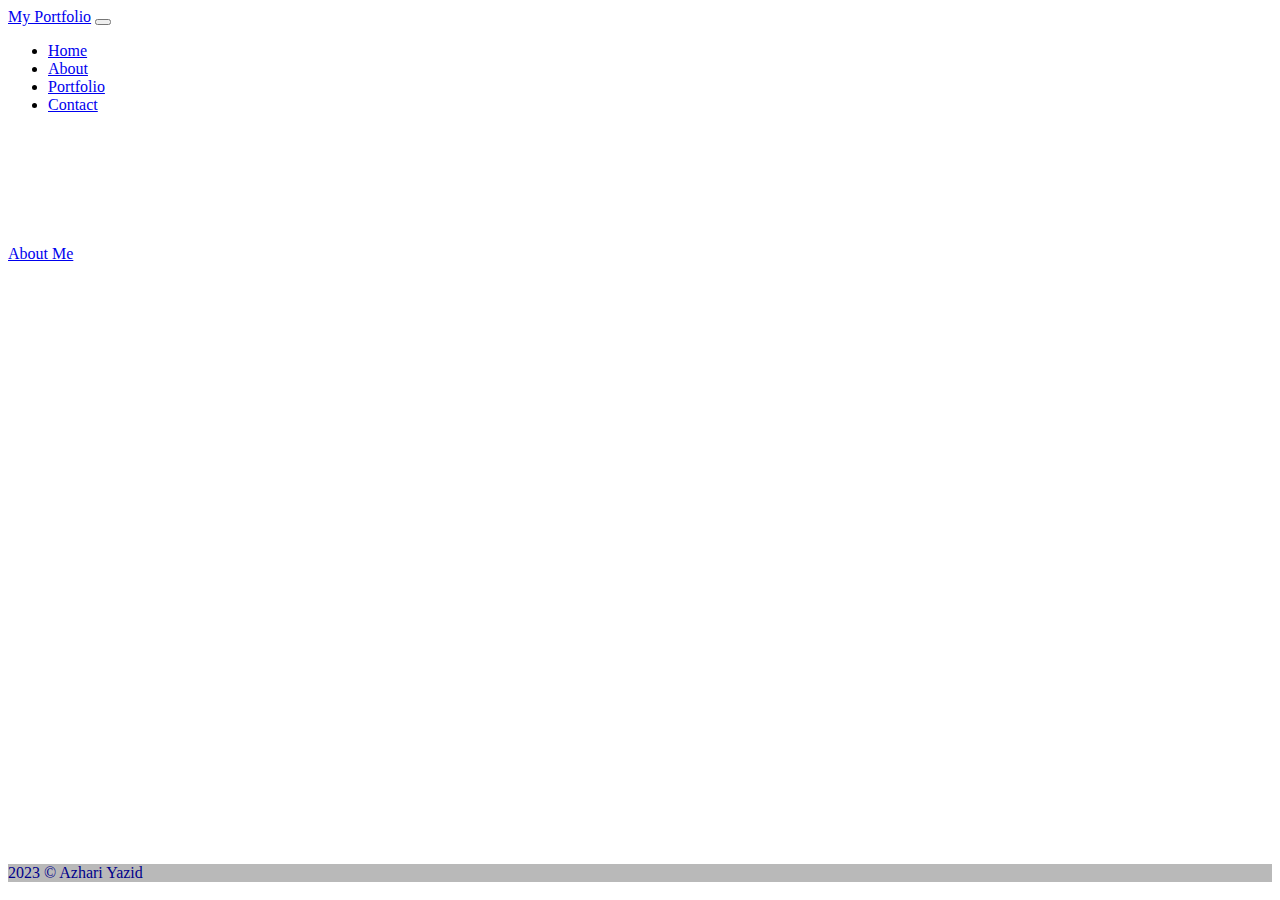
<file: index.html>
<!DOCTYPE html>
<html lang="en">

<head>
    <meta charset="UTF-8">
    <meta name="viewport" content="width=device-width, initial-scale=1.0">

    <link href="https://cdn.jsdelivr.net/npm/bootstrap@5.3.0-alpha1/dist/css/bootstrap.min.css" rel="stylesheet"
        integrity="sha384-GLhlTQ8iRABdZLl6O3oVMWSktQOp6b7In1Zl3/Jr59b6EGGoI1aFkw7cmDA6j6gD" crossorigin="anonymous" />
    <link rel="stylesheet" href="https://cdnjs.cloudflare.com/ajax/libs/font-awesome/6.3.0/css/all.min.css"
        integrity="sha512-SzlrxWUlpfuzQ+pcUCosxcglQRNAq/DZjVsC0lE40xsADsfeQoEypE+enwcOiGjk/bSuGGKHEyjSoQ1zVisanQ=="
        crossorigin="anonymous">

    <title>Document</title>
    <link rel="stylesheet" type="text/css" href="css\style.css">
</head>

<body>

    <nav class="navbar fixed-top navbar-expand-lg navbar-dark bg-dark">
        <div class="container-fluid">
            <a class="navbar-brand" href="#">My Portfolio</a>
            <button class="navbar-toggler" type="button" data-bs-toggle="collapse" data-bs-target="#navbarNav"
                aria-controls="navbarNav" aria-expanded="false" aria-label="Toggle navigation">
                <span class="navbar-toggler-icon"></span>
            </button>
            <div class="collapse navbar-collapse" id="navbarNav">
                <ul class="navbar-nav ms-auto">
                    <li class="nav-item">
                        <a class="nav-link active" aria-current="page" href="index.html">Home</a>
                    </li>
                    <li class="nav-item">
                        <a class="nav-link" href="about.html">About</a>
                    </li>
                    <li class="nav-item">
                        <a class="nav-link" href="portofolio.html">Portfolio</a>
                    </li>
                    <li class="nav-item">
                        <a class="nav-link" href="contact.html">Contact</a>
                    </li>
                </ul>
            </div>
        </div>
    </nav>

    <section class="d-flex align-items-center home">
        <div class="container d-flex flex-column align-items-center" data-aos="zoom-in" data-aos-delay="100">
            <h2><b>Azhari Yazid</b></h2>
            <p>I'm a student from Universitas Esa Unggul</p>
            <a href="about.html" class="btn btn-light">About Me</a>
        </div>
    </section>

    <footer class="text-center text-white sosmed">
        <div class="container pt-4">
            <section class="mb-4">
                <!-- Facebook -->
                <a class="btn btn-link btn-floating btn-lg text-dark m-1" href="https://www.facebook.com/yaziiid14"
                    target="_blank" role="button" data-mdb-ripple-color="dark"><i class="fab fa-facebook-f"></i></a>

                <!-- Google -->
                <a class="btn btn-link btn-floating btn-lg text-dark m-1" href="mailto:azharyazied@gmail.com"
                    target="_blank" role="button" data-mdb-ripple-color="dark"><i class="fab fa-google"></i></a>

                <!-- Instagram -->
                <a class="btn btn-link btn-floating btn-lg text-dark m-1" href="https://www.instagram.com/yaziiid_/"
                    target="_blank" role="button" data-mdb-ripple-color="dark"><i class="fab fa-instagram"></i></a>

                <!-- Linkedin -->
                <a class="btn btn-link btn-floating btn-lg text-dark m-1"
                    href="https://www.linkedin.com/in/azhari-yazid-23873228b" target="_blank" role="button"
                    data-mdb-ripple-color="dark"><i class="fab fa-linkedin"></i></a>

                <!-- Github -->
                <a class="btn btn-link btn-floating btn-lg text-dark m-1" href="https://github.com/yaziid14"
                    target="_blank" role="button" data-mdb-ripple-color="dark"><i class="fab fa-github"></i></a>
            </section>
        </div>

        <div class="text-center p-3 copyright">2023 © Azhari Yazid</div>
    </footer>

</body>

</html>
</file>
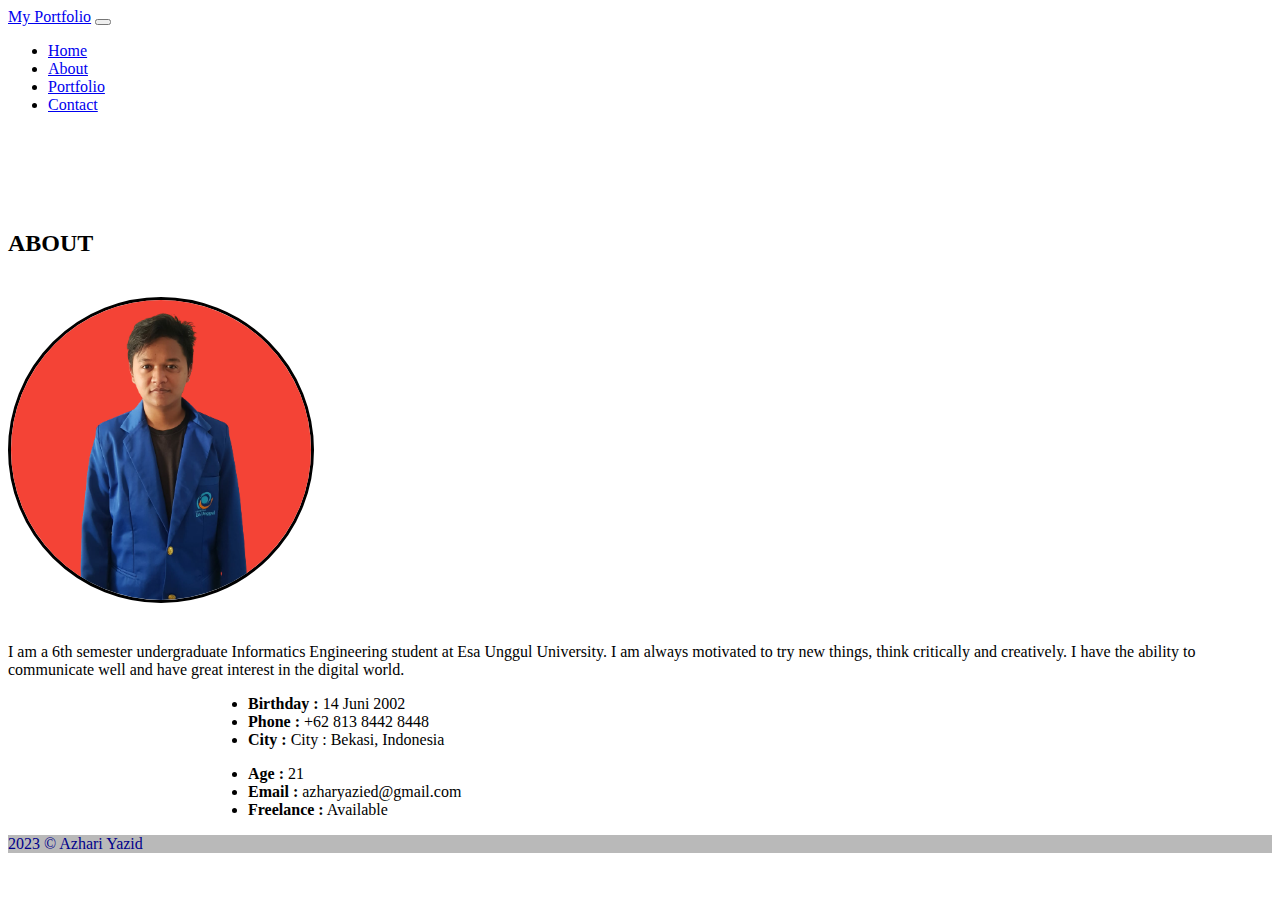
<file: about.html>
<!DOCTYPE html>
<html lang="en">

<head>
    <meta charset="UTF-8">
    <meta name="viewport" content="width=device-width, initial-scale=1.0">

    <link href="https://cdn.jsdelivr.net/npm/bootstrap@5.3.0-alpha1/dist/css/bootstrap.min.css" rel="stylesheet"
        integrity="sha384-GLhlTQ8iRABdZLl6O3oVMWSktQOp6b7In1Zl3/Jr59b6EGGoI1aFkw7cmDA6j6gD" crossorigin="anonymous" />
    <link rel="stylesheet" href="https://cdnjs.cloudflare.com/ajax/libs/font-awesome/6.3.0/css/all.min.css"
        integrity="sha512-SzlrxWUlpfuzQ+pcUCosxcglQRNAq/DZjVsC0lE40xsADsfeQoEypE+enwcOiGjk/bSuGGKHEyjSoQ1zVisanQ=="
        crossorigin="anonymous">

    <title>Document</title>
    <link rel="stylesheet" type="text/css" href="css\style.css">
</head>

<body>

    <nav class="navbar fixed-top navbar-expand-lg navbar-dark bg-dark">
        <div class="container-fluid">
            <a class="navbar-brand" href="#">My Portfolio</a>
            <button class="navbar-toggler" type="button" data-bs-toggle="collapse" data-bs-target="#navbarNav"
                aria-controls="navbarNav" aria-expanded="false" aria-label="Toggle navigation">
                <span class="navbar-toggler-icon"></span>
            </button>
            <div class="collapse navbar-collapse" id="navbarNav">
                <ul class="navbar-nav ms-auto">
                    <li class="nav-item">
                        <a class="nav-link" href="index.html">Home</a>
                    </li>
                    <li class="nav-item">
                        <a class="nav-link active" aria-current="page" href="about.html">About</a>
                    </li>
                    <li class="nav-item">
                        <a class="nav-link" href="portofolio.html">Portfolio</a>
                    </li>
                    <li class="nav-item">
                        <a class="nav-link" href="contact.html">Contact</a>
                    </li>
                </ul>
            </div>
        </div>
    </nav>

    <section class="bg-white top">
        <div class="container">
            <h2 class="text-center"><b>ABOUT</b></h2>
            <div class="text-center">
                <img class="pp" src="image\Profile.PNG" alt="Foto_Profile">
                <p>I am a 6th semester undergraduate Informatics Engineering student at Esa Unggul University. I am
                    always motivated to try new things, think critically and creatively. I have
                    the ability to communicate well and have great interest in the digital world.</p>
            </div>

            <div class="row bio">
                <div class="col-lg-6">
                    <ul>
                        <li><strong>Birthday :</strong> 14 Juni 2002</li>
                        <li><strong>Phone :</strong> +62 813 8442 8448</li>
                        <li><strong>City :</strong> City : Bekasi, Indonesia</li>
                    </ul>
                </div>
                <div class="col-lg-6">
                    <ul>
                        <li><strong>Age :</strong> 21</li>
                        <li><strong>Email :</strong> azharyazied@gmail.com</li>
                        <li><strong>Freelance :</strong> Available</li>
                    </ul>
                </div>
            </div>
        </div>
    </section>

    <footer class="text-center text-white sosmed">
        <div class="container pt-4">
            <section class="mb-4">
                <!-- Facebook -->
                <a class="btn btn-link btn-floating btn-lg text-dark m-1" href="https://www.facebook.com/yaziiid14"
                    target="_blank" role="button" data-mdb-ripple-color="dark"><i class="fab fa-facebook-f"></i></a>

                <!-- Google -->
                <a class="btn btn-link btn-floating btn-lg text-dark m-1" href="mailto:azharyazied@gmail.com"
                    target="_blank" role="button" data-mdb-ripple-color="dark"><i class="fab fa-google"></i></a>

                <!-- Instagram -->
                <a class="btn btn-link btn-floating btn-lg text-dark m-1" href="https://www.instagram.com/yaziiid_/"
                    target="_blank" role="button" data-mdb-ripple-color="dark"><i class="fab fa-instagram"></i></a>

                <!-- Linkedin -->
                <a class="btn btn-link btn-floating btn-lg text-dark m-1"
                    href="https://www.linkedin.com/in/azhari-yazid-23873228b" target="_blank" role="button"
                    data-mdb-ripple-color="dark"><i class="fab fa-linkedin"></i></a>

                <!-- Github -->
                <a class="btn btn-link btn-floating btn-lg text-dark m-1" href="https://github.com/yaziid14"
                    target="_blank" role="button" data-mdb-ripple-color="dark"><i class="fab fa-github"></i></a>
            </section>
        </div>

        <div class="text-center p-3 copyright">2023 © Azhari Yazid</div>
    </footer>

</body>

</html>
</file>
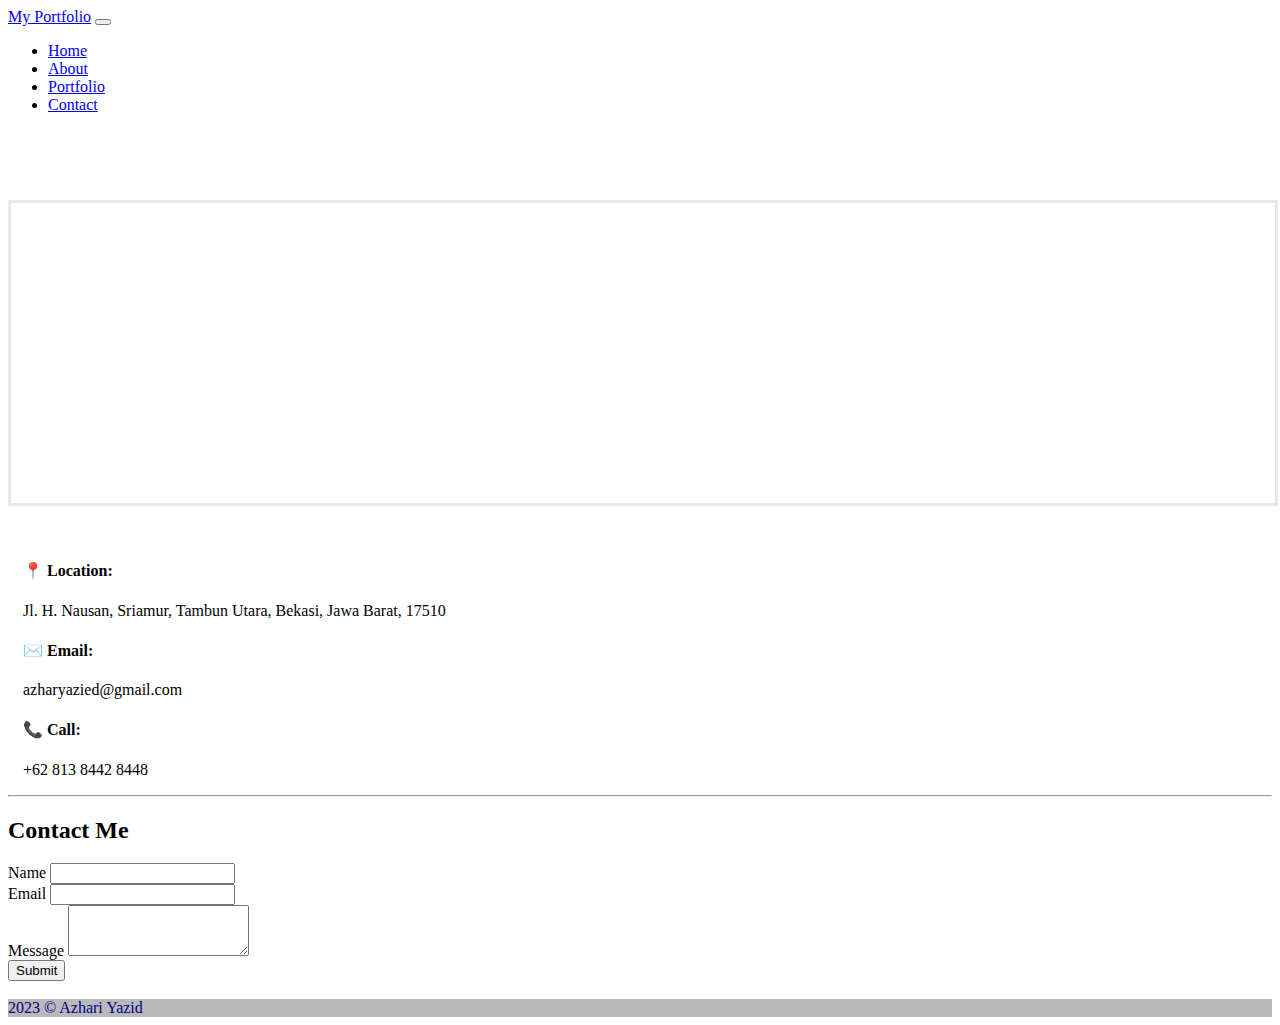
<file: contact.html>
<!DOCTYPE html>
<html lang="en">

<head>
    <meta charset="UTF-8">
    <meta name="viewport" content="width=device-width, initial-scale=1.0">

    <link href="https://cdn.jsdelivr.net/npm/bootstrap@5.3.0-alpha1/dist/css/bootstrap.min.css" rel="stylesheet"
        integrity="sha384-GLhlTQ8iRABdZLl6O3oVMWSktQOp6b7In1Zl3/Jr59b6EGGoI1aFkw7cmDA6j6gD" crossorigin="anonymous" />
    <link rel="stylesheet" href="https://cdnjs.cloudflare.com/ajax/libs/font-awesome/6.3.0/css/all.min.css"
        integrity="sha512-SzlrxWUlpfuzQ+pcUCosxcglQRNAq/DZjVsC0lE40xsADsfeQoEypE+enwcOiGjk/bSuGGKHEyjSoQ1zVisanQ=="
        crossorigin="anonymous">

    <title>Document</title>
    <link rel="stylesheet" type="text/css" href="css\style.css">
</head>

<body>

    <nav class="navbar fixed-top navbar-expand-lg navbar-dark bg-dark">
        <div class="container-fluid">
            <a class="navbar-brand" href="#">My Portfolio</a>
            <button class="navbar-toggler" type="button" data-bs-toggle="collapse" data-bs-target="#navbarNav"
                aria-controls="navbarNav" aria-expanded="false" aria-label="Toggle navigation">
                <span class="navbar-toggler-icon"></span>
            </button>
            <div class="collapse navbar-collapse" id="navbarNav">
                <ul class="navbar-nav ms-auto">
                    <li class="nav-item">
                        <a class="nav-link" href="index.html">Home</a>
                    </li>
                    <li class="nav-item">
                        <a class="nav-link" href="about.html">About</a>
                    </li>
                    <li class="nav-item">
                        <a class="nav-link" href="portofolio.html">Portfolio</a>
                    </li>
                    <li class="nav-item">
                        <a class="nav-link active" aria-current="page" href="contact.html">Contact</a>
                    </li>
                </ul>
            </div>
        </div>
    </nav>

    <iframe class="maps"
        src="https://www.google.com/maps/embed?pb=!1m14!1m12!1m3!1d371.82038467052115!2d107.045961832155!3d-6.186984144409922!2m3!1f0!2f0!3f0!3m2!1i1024!2i768!4f13.1!5e0!3m2!1sid!2sid!4v1693657448333!5m2!1sid!2sid"
        frameborder="0" allowfullscreen></iframe>

    <section class="bg-light">
        <div class="alamat">
            <div>
                <span class="icons" href="image\baseline_place_black_24dp.png"></span>
                <h4>📍 Location:</h4>
                <p>Jl. H. Nausan, Sriamur, Tambun Utara, Bekasi, Jawa Barat, 17510</p>
            </div>
            <div>
                <h4>✉️ Email:</h4>
                <p>azharyazied@gmail.com</p>
            </div>
            <div">
                <h4>📞 Call:</h4>
                <p>+62 813 8442 8448</p>
        </div>

        <hr>

        <div class="container">
            <h2 class="text-center mb-5">Contact Me</h2>
            <div class="row">
                <div class="col-md-8 mx-auto">
                    <form>
                        <div class="form-group">
                            <label for="name">Name</label>
                            <input type="text" class="form-control" id="name">
                        </div>
                        <div class="form-group">
                            <label for="email">Email</label>
                            <input type="email" class="form-control" id="email">
                        </div>
                        <div class="form-group">
                            <label for="message">Message</label>
                            <textarea class="form-control" id="message" rows="3"></textarea>
                        </div>
                        <button type="submit" class="btn btn-primary">Submit</button>
                    </form>
                    <br>
                </div>
            </div>
        </div>
    </section>

    <footer class="text-center text-white sosmed">
        <div class="container pt-4">
            <section class="mb-4">
                <!-- Facebook -->
                <a class="btn btn-link btn-floating btn-lg text-dark m-1" href="https://www.facebook.com/yaziiid14"
                    target="_blank" role="button" data-mdb-ripple-color="dark"><i class="fab fa-facebook-f"></i></a>

                <!-- Google -->
                <a class="btn btn-link btn-floating btn-lg text-dark m-1" href="mailto:azharyazied@gmail.com"
                    target="_blank" role="button" data-mdb-ripple-color="dark"><i class="fab fa-google"></i></a>

                <!-- Instagram -->
                <a class="btn btn-link btn-floating btn-lg text-dark m-1" href="https://www.instagram.com/yaziiid_/"
                    target="_blank" role="button" data-mdb-ripple-color="dark"><i class="fab fa-instagram"></i></a>

                <!-- Linkedin -->
                <a class="btn btn-link btn-floating btn-lg text-dark m-1"
                    href="https://www.linkedin.com/in/azhari-yazid-23873228b" target="_blank" role="button"
                    data-mdb-ripple-color="dark"><i class="fab fa-linkedin"></i></a>

                <!-- Github -->
                <a class="btn btn-link btn-floating btn-lg text-dark m-1" href="https://github.com/yaziid14"
                    target="_blank" role="button" data-mdb-ripple-color="dark"><i class="fab fa-github"></i></a>
            </section>
        </div>

        <div class="text-center p-3 copyright">2023 © Azhari Yazid</div>
    </footer>

</body>

</html>
</file>
